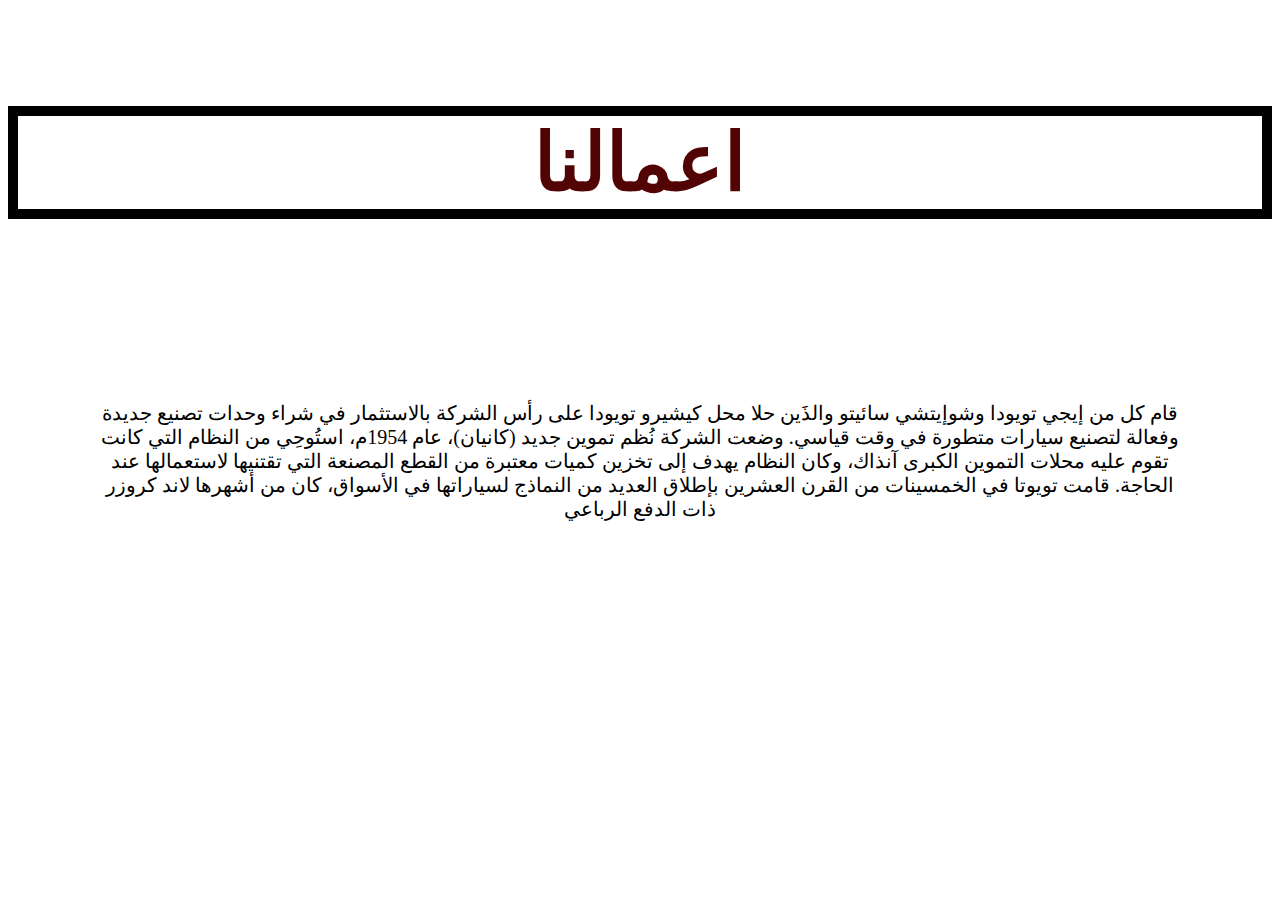
<file: اعمالنا.html>
<!DOCTYPE html>
<html lang="en">
<head>
    <meta charset="UTF-8">
    <meta http-equiv="X-UA-Compatible" content="IE=edge">
    <meta name="viewport" content="width=device-width, initial-scale=1.0">
    <link rel="stylesheet" href="اعمالنا.css">
    <title>Document</title>
</head>
<body>

    <section class="ft">
        <div class="section-ft">
            <h4 id="ttty"> اعمالنا</h4>
            <p>قام كل من إيجي تويودا وشوإيتشي سائيتو والذَين حلا محل كيشيرو تويودا على رأس الشركة بالاستثمار في شراء وحدات تصنيع جديدة وفعالة لتصنيع سيارات متطورة في وقت قياسي. وضعت الشركة نُظم 
                تموين جديد (كانيان)، عام 1954م، استُوحِي من النظام التي كانت
                 تقوم عليه محلات التموين الكبرى آنذاك، وكان النظام يهدف إلى 
                
            تخزين كميات معتبرة من القطع المصنعة
                 التي تقتنيها لاستعمالها عند الحاجة. قامت تويوتا في الخمسينات من القرن العشرين بإطلاق العديد من النماذج لسياراتها في 
                 الأسواق، كان من أشهرها لاند كروزر ذات الدفع الرباعي</p>

</body>
</html>
</file>
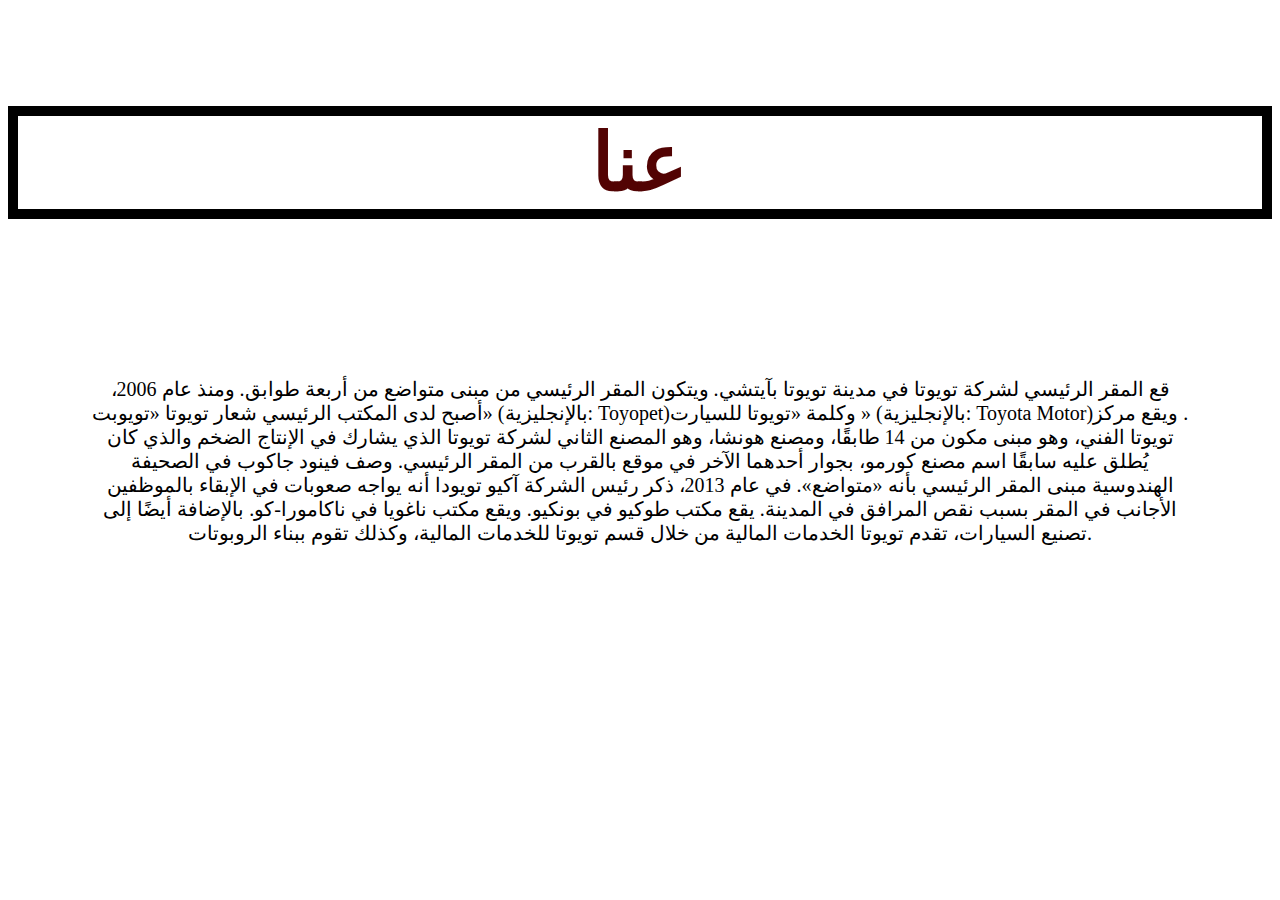
<file: عنا.html>
<!DOCTYPE html>
<html lang="en">
<head>
    <meta charset="UTF-8">
    <meta http-equiv="X-UA-Compatible" content="IE=edge">
    <meta name="viewport" content="width=device-width, initial-scale=1.0">
    <link rel="stylesheet" href="عنا.css">
    <title>عنا</title>
</head>
<body>
    <section class="ft">
        <div class="section-ft">
            <h4 id="tttt">عنا</h4>
            <p>قع المقر الرئيسي لشركة تويوتا في مدينة تويوتا بآيتشي. ويتكون 
                المقر الرئيسي من مبنى متواضع من أربعة طوابق. ومنذ عام 2006، 
                أصبح لدى المكتب الرئيسي شعار تويوتا «تويوبت»
                 (بالإنجليزية: Toyopet)‏ وكلمة «تويوتا للسيارت» (بالإنجليزية: Toyota Motor)‏.
                  ويقع مركز تويوتا الفني، وهو مبنى مكون من 14 طابقًا، 
                  ومصنع هونشا، وهو المصنع الثاني 
                  لشركة تويوتا الذي يشارك في الإنتاج الضخم والذي كان يُطلق عليه سابقًا اسم مصنع كورمو، بجوار 
                  أحدهما الآخر في موقع بالقرب من المقر الرئيسي. وصف فينود جاكوب في الصحيفة الهندوسية
                   مبنى المقر الرئيسي بأنه «متواضع». في عام 2013، ذكر رئيس الشركة آكيو تويودا 
                  أنه يواجه صعوبات في الإبقاء بالموظفين الأجانب في المقر بسبب نقص المرافق في المدينة.
    
                يقع مكتب طوكيو في بونكيو. ويقع مكتب 
                ناغويا في ناكامورا-كو. بالإضافة أيضًا إلى تصنيع السيارات، تقدم تويوتا الخدمات المالية من
                 خلال قسم تويوتا للخدمات المالية، وكذلك تقوم ببناء الروبوتات.</p>
        </div>
    </section>

</body>
</html>
</file>
<file: اعمالنا.css>
.section-ft h4{
    color: rgb(82, 3, 3);
    text-align: center;
    font-size: 80px;
    border: 10px solid rgb(0, 0, 0);

}
.section-ft p{
    font-size: 20px;
    color: rgb(0, 0, 0);
    text-align: center;
    display: flex;
    justify-content: space-between;
    align-items: center;
margin: 0 auto;
padding: 0 5rem;
height: 30vh;
}
</file>
<file: عنا.css>
.section-ft h4{
    color: rgb(82, 3, 3);
    text-align: center;
    font-size: 80px;
    border: 10px solid rgb(0, 0, 0);

}
.section-ft p{
    font-size: 20px;
    color: rgb(0, 0, 0);
    text-align: center;
    display: flex;
    justify-content: space-between;
    align-items: center;
margin: 0 auto;
padding: 0 5rem;
height: 30vh;
}
</file>
